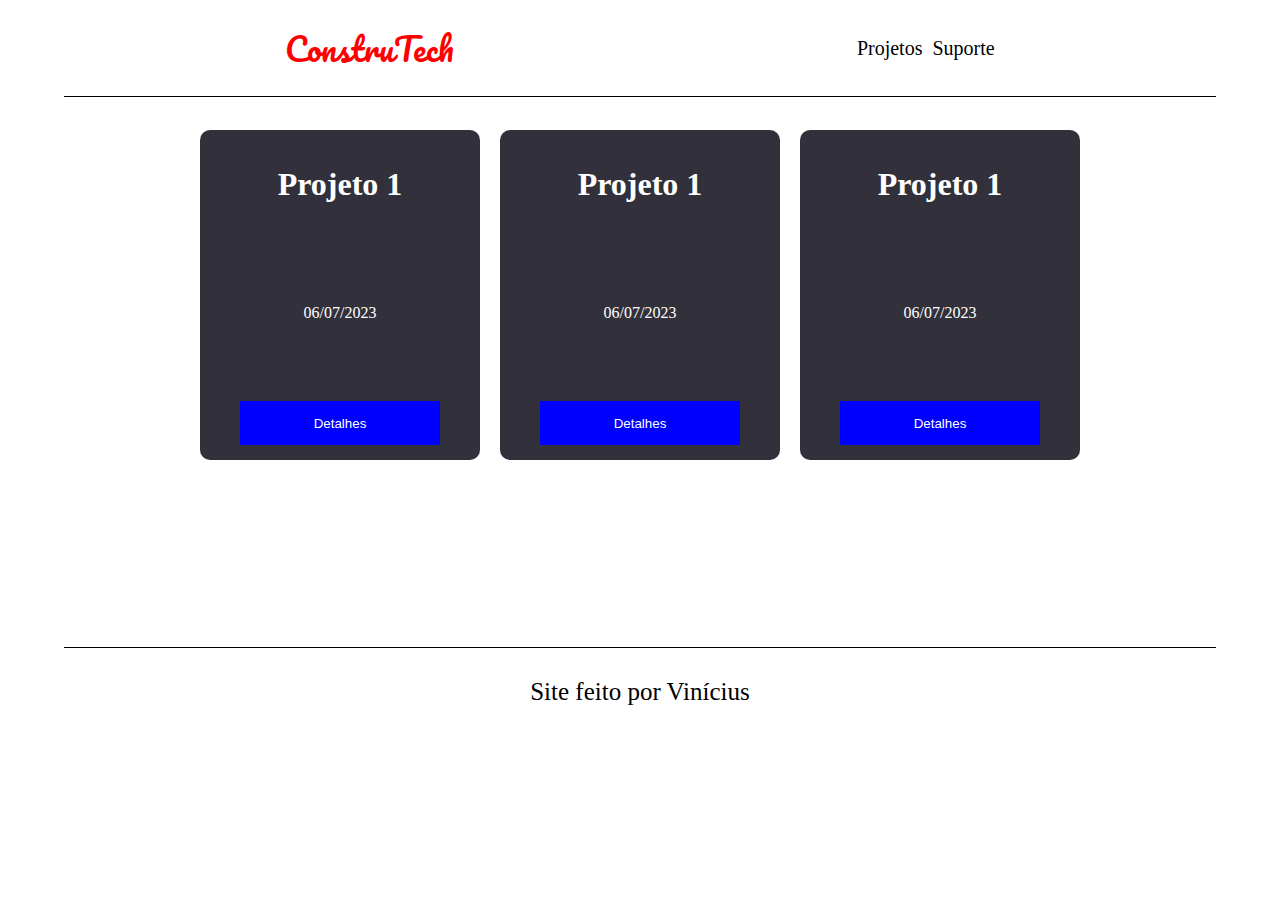
<file: PWMB_ENTREGAS/PWMB-Semana#05/index.html>
<!DOCTYPE html>
<html lang="en">
<head>
    <meta charset="UTF-8">
    <meta name="viewport" content="width=device-width, initial-scale=1.0">
    <link rel="stylesheet" href="index.css">
    <link rel="preconnect" href="https://fonts.googleapis.com">
    <link rel="preconnect" href="https://fonts.gstatic.com" crossorigin>
    <link href="https://fonts.googleapis.com/css2?family=Pacifico&display=swap" rel="stylesheet">
    <title>Início</title>
</head>

<body>
    <header>     
        <a href="/" id="logo">ConstruTech</a>
    <nav>
        
        <a href="projetos.html" target="centro">Projetos</a>
        <a href="contato.html" target="centro">Suporte</a>
         
    </nav>
</header>
    <main>
        <iframe src="projetos.html" frameborder="0" name="centro"></iframe>
    </main>
    <footer>
        <p>Site feito por Vinícius</p>
    </footer>
</body>
</html>
</file>
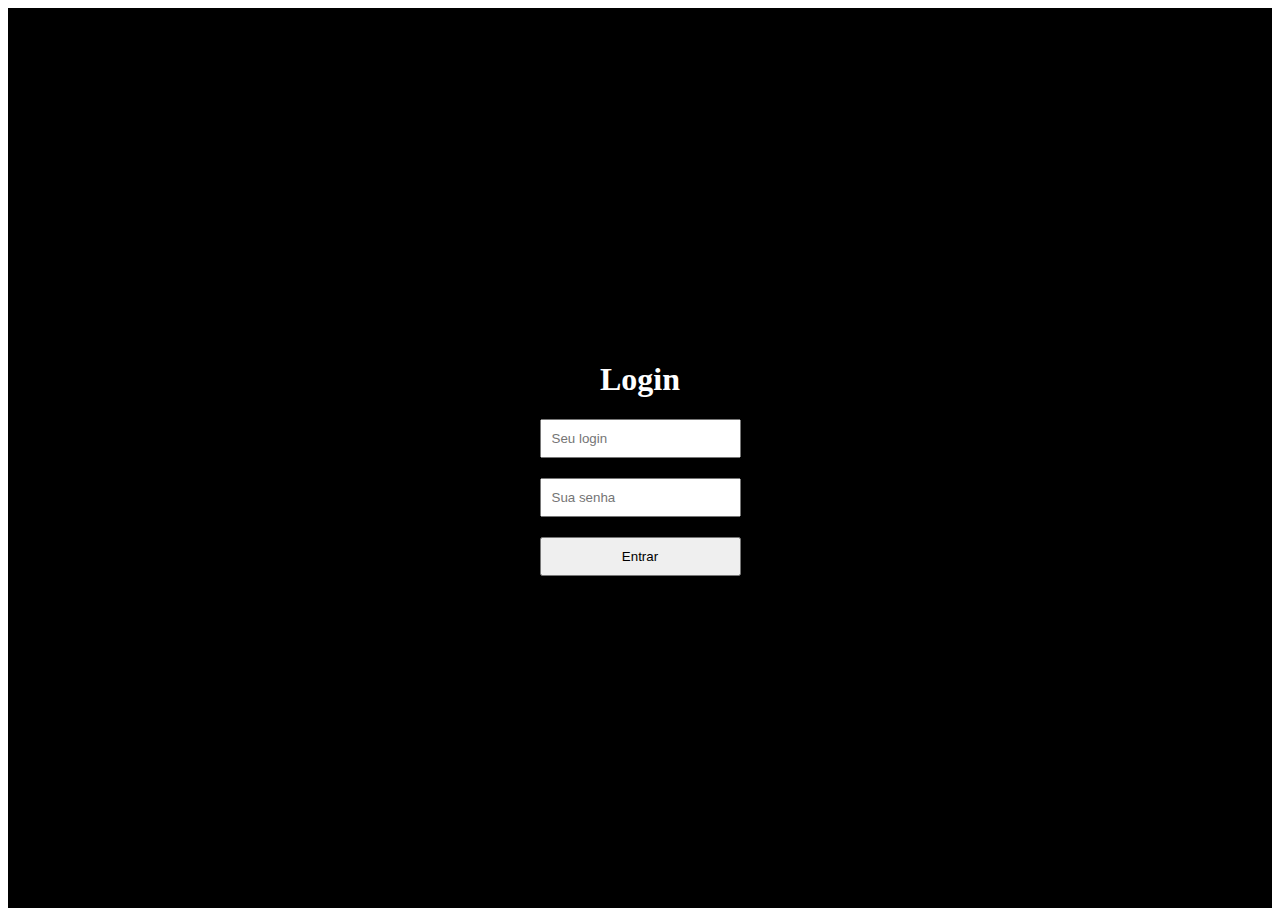
<file: PWMB_ENTREGAS/PWMB-Semana#06/index.html>
<!DOCTYPE html>
<html lang="en">

<head>
    <meta charset="UTF-8">
    <meta name="viewport" content="width=device-width, initial-scale=1.0">
    <link rel="stylesheet" href="index.css">
    <link rel="preconnect" href="https://fonts.googleapis.com">
    <link rel="preconnect" href="https://fonts.gstatic.com" crossorigin>
    <link href="https://fonts.googleapis.com/css2?family=Pacifico&display=swap" rel="stylesheet">
    <title>Início</title>
    <script>
        var url = new URL(window.location.href);
        var valor = url.searchParams.get('usuario_logado');

        if (valor != 'true') {
            window.location.href = ('login.html');
        }
    </script>
</head>

<body>
    <div id="container">
        <header>
            <a href="index.html?usuario_logado=true" id="logo">ConstruTech</a>
            <nav>

                <a href="projetos.html" target="centro">Projetos</a>
                <a href="contato.html" target="centro">Suporte</a>

            </nav>
        </header>
        <main>
            <iframe src="projetos.html" frameborder="0" name="centro"></iframe>
            
        </main>
        <footer>
            <p>Site feito por Vinícius</p>
        </footer>
    </div>
    
</body>

</html>
</file>
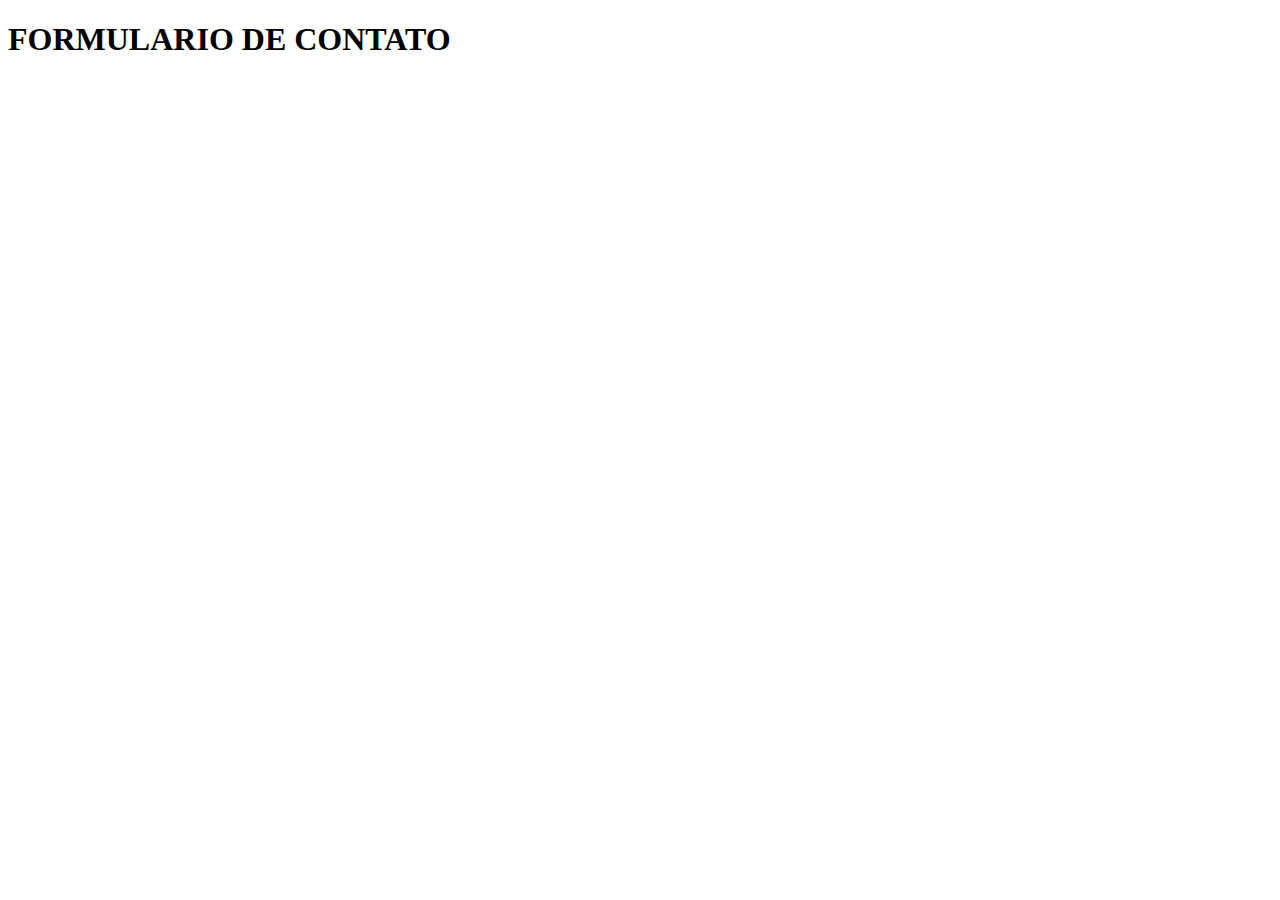
<file: PWMB_ENTREGAS/PWMB-Semana#04/contato.html>
<!DOCTYPE html>
<html lang="en">
<head>
    <meta charset="UTF-8">
    <meta name="viewport" content="width=device-width, initial-scale=1.0">
    <title>Contato</title>
</head>
<body>
    <h1>FORMULARIO DE CONTATO</h1>
</body>
</html>
</file>
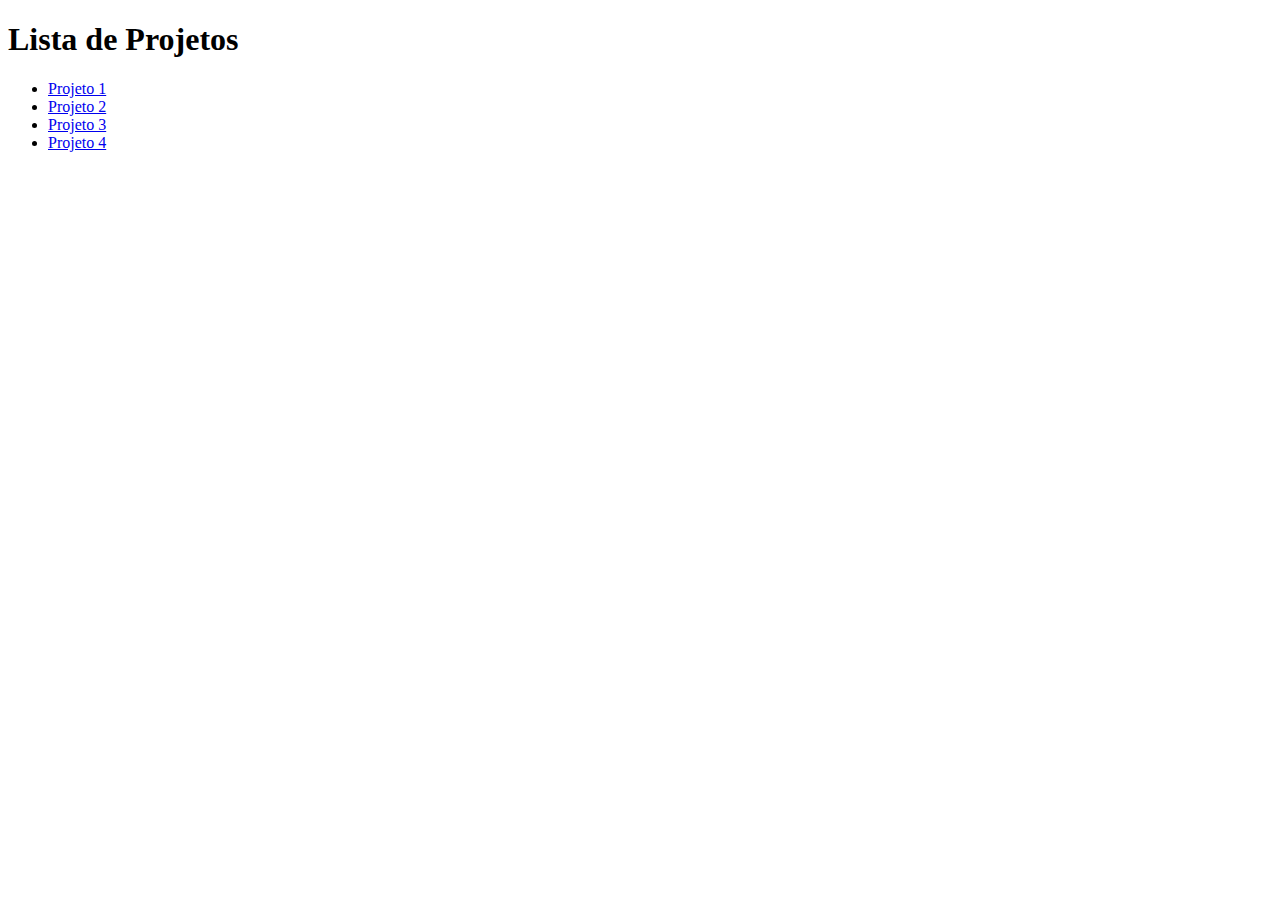
<file: PWMB_ENTREGAS/PWMB-Semana#04/projetos.html>
<!DOCTYPE html>
<html lang="en">
<head>
    <meta charset="UTF-8">
    <meta name="viewport" content="width=device-width, initial-scale=1.0">
    <title>Projetos</title>
</head>
<body>
    <h1>Lista de Projetos</h1>
    <ul>
        <li><a href="#">Projeto 1</a></li>
        <li><a href="#">Projeto 2</a></li>
        <li><a href="#">Projeto 3</a></li>
        <li><a href="#">Projeto 4</a></li>
    </ul>

</body>
</html>
</file>
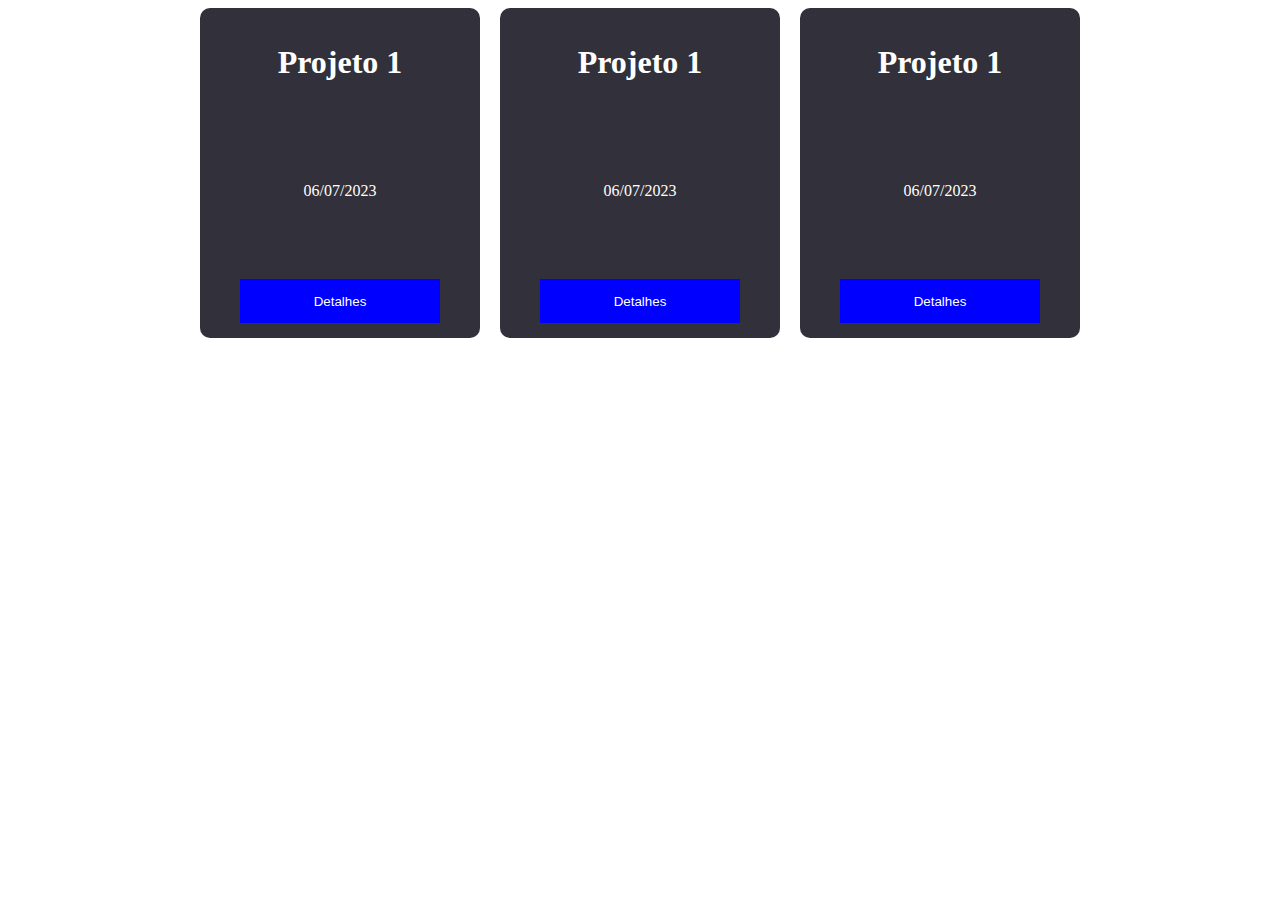
<file: PWMB_ENTREGAS/PWMB-Semana#05/projetos.html>
<!DOCTYPE html>
<html lang="en">
<head>
    <meta charset="UTF-8">
    <meta name="viewport" content="width=device-width, initial-scale=1.0">
    <link rel="stylesheet" href="projetos.css">
    <title>Projetos</title>
</head>
<body>
    <div id="card">
        <h1>Projeto 1</h1>
        <p>06/07/2023</p>
        <button>
            <p>Detalhes</p>
        </button>
    </div>
    <div id="card">
        <h1>Projeto 1</h1>
        <p>06/07/2023</p>
        <button>
            <p>Detalhes</p>
        </button>
    </div>
    <div id="card">
        <h1>Projeto 1</h1>
        <p>06/07/2023</p>
        <button>
            <p>Detalhes</p>
        </button>
    </div>

</body>
</html>
</file>
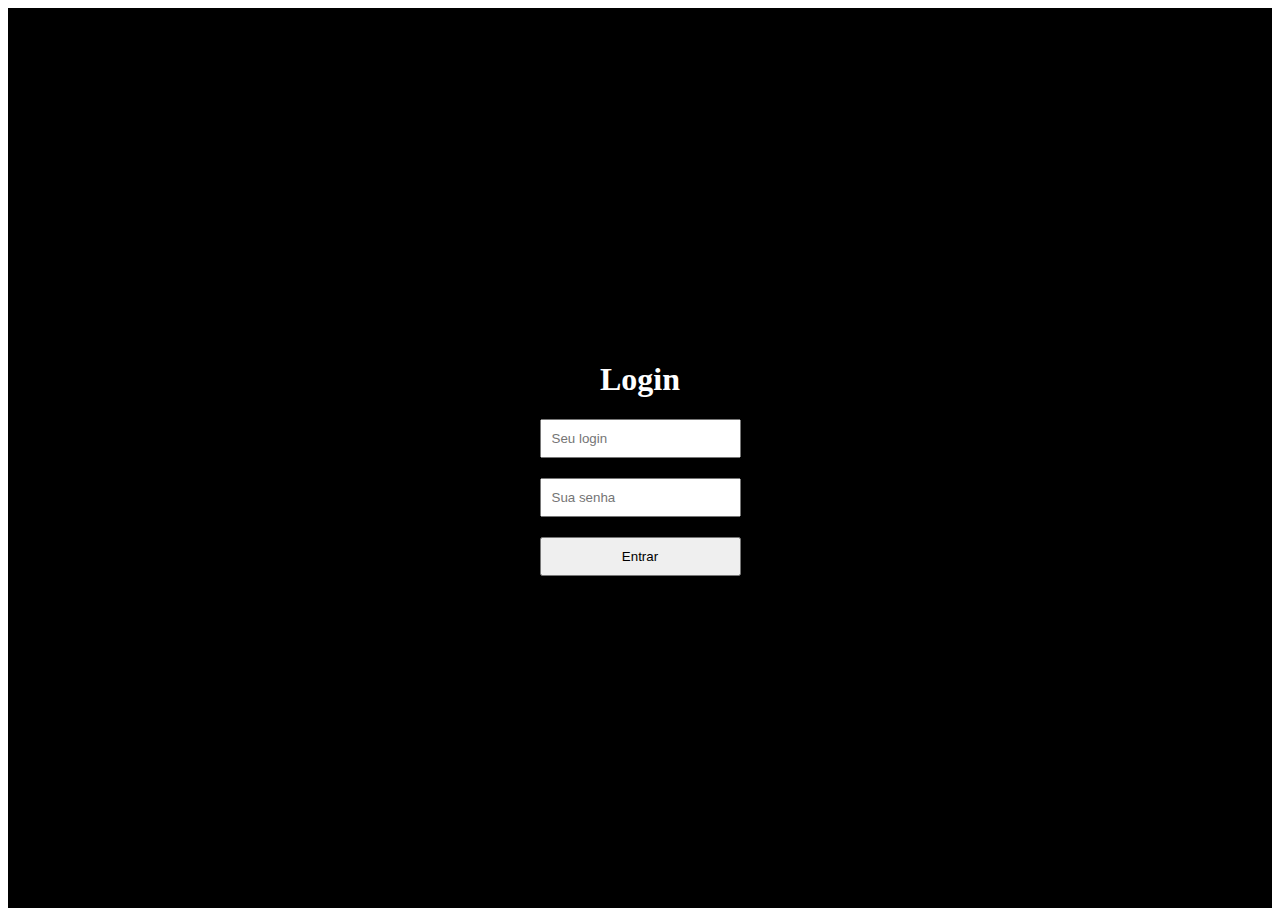
<file: PWMB_ENTREGAS/PWMB-Semana#06/login.html>
<!DOCTYPE html>
<html lang="pt-br">
<head>
    <meta charset="UTF-8">
    <meta name="viewport" content="width=device-width, initial-scale=1.0">
    <title>Login</title>
    <link rel="stylesheet" href="login.css">
</head>
<body>
    
    <main>
        <section class="container" >
            <h1>Login</h1>
            <form id="formulario" class="form">
                <input type="text" placeholder="Seu login" name="login" id="usuario"> 
                <input type="password" name="senha" placeholder="Sua senha" id="senha">
                <button type="submit">Entrar</button>
            </form>
            
        </section>
    </main>
    <script src="functions.js"></script>
</body>
</html>
</file>
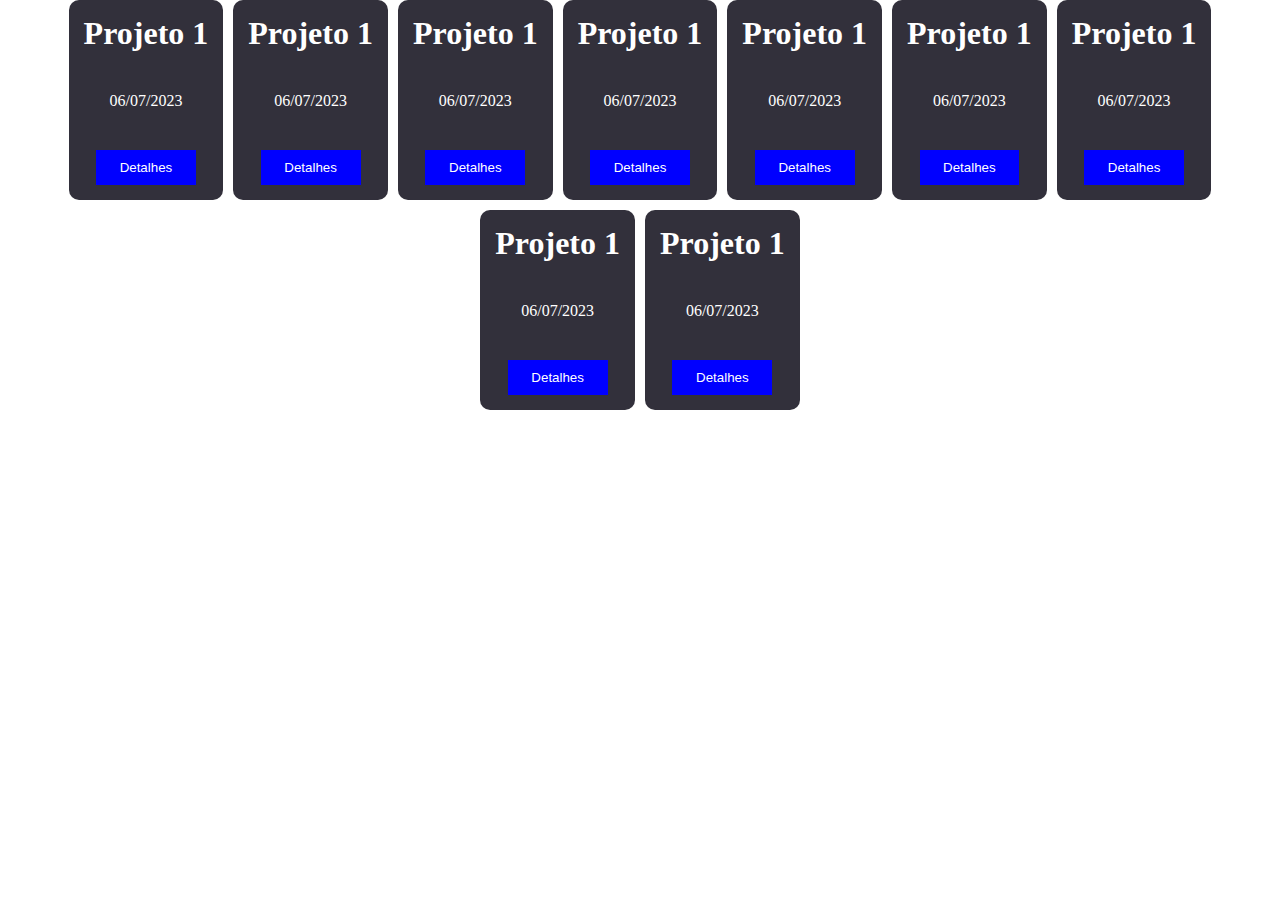
<file: PWMB_ENTREGAS/PWMB-Semana#06/projetos.html>
<!DOCTYPE html>
<html lang="en">

<head>
    <meta charset="UTF-8">
    <meta name="viewport" content="width=device-width, initial-scale=1.0">
    <link rel="stylesheet" href="projetos.css">
    <title>Projetos</title>
</head>

<body>
    <div id="container">
        <div id="card">
            <h1>Projeto 1</h1>
            <p>06/07/2023</p>
            <button id="botao">
                <p>Detalhes</p>
            </button>
        </div>
        <div id="card">
            <h1>Projeto 1</h1>
            <p>06/07/2023</p>
            <button>
                <p>Detalhes</p>
            </button>
        </div>
        <div id="card">
            <h1>Projeto 1</h1>
            <p>06/07/2023</p>
            <button>
                <p>Detalhes</p>
            </button>
        </div>
        <div id="card">
            <h1>Projeto 1</h1>
            <p>06/07/2023</p>
            <button>
                <p>Detalhes</p>
            </button>
        </div>
        <div id="card">
            <h1>Projeto 1</h1>
            <p>06/07/2023</p>
            <button>
                <p>Detalhes</p>
            </button>
        </div>
        <div id="card">
            <h1>Projeto 1</h1>
            <p>06/07/2023</p>
            <button>
                <p>Detalhes</p>
            </button>
        </div>
        <div id="card">
            <h1>Projeto 1</h1>
            <p>06/07/2023</p>
            <button>
                <p>Detalhes</p>
            </button>
        </div>
        <div id="card">
            <h1>Projeto 1</h1>
            <p>06/07/2023</p>
            <button>
                <p>Detalhes</p>
            </button>
        </div>
        <div id="card">
            <h1>Projeto 1</h1>
            <p>06/07/2023</p>
            <button>
                <p>Detalhes</p>
            </button>
        </div>
    </div>
    <dialog id="modal">
        <div id="conteudo-modal">
            <span class="close" id="closeModalBtn">&times;</span>
        </div>
    </dialog>
<script>
    const botao = document.querySelector('button');
    var modal = document.querySelector('dialog');
    var fecharModal = document.querySelector('span');

    botao.onclick = function () {

        modal.showModal();
}
    fecharModal.onclick = () => modal.close();
</script>
</body>

</html>
</file>
<file: PWMB_ENTREGAS/PWMB-Semana#05/index.css>
header{
    display: flex;
    justify-content: space-between;
    align-items: center;
    padding: 20px 25px;
    border-bottom: 1px solid black;
    width: 90%;
}




*{
    text-decoration: none;
    list-style: none;
    padding: 0;
    margin: 0 auto;
    box-sizing: border-box;
    
}

nav{
    display: flex;

   
}
nav a{
    margin-left: 10px;
    color: black;
    font-size: 20px;
}

#logo{
    color: red;
    font-size: 2rem;
    font-family: 'Pacifico', cursive;
}

main{
    
margin: 25px 0;
height: 500px;
display: flex;

}

footer{

    
    border-top: 1px solid black;
    padding: 30px;
    display: flex;
    align-items: center;
    font-size: 25px;
    width: 90%;
}

iframe{

    height: 500px;

    width: 90%;

}
</file>
<file: PWMB_ENTREGAS/PWMB-Semana#06/index.css>
*{
    text-decoration: none;
    list-style: none;
    padding: 0;

    box-sizing: border-box;
}

header{
    display: flex;
    justify-content: space-between;
    align-items: center;
    padding: 20px 25px;
    border-bottom: 1px solid black;
}

#container{
    display: flex;
    flex-direction: column;
    height: 100vh;
    width: 90%;
    margin: 0 auto;

}





nav{
    display: flex;
    gap: 10px;

   
}
nav a{
    color: black;
    font-size: 20px;
    cursor: pointer;
}

nav a:hover{
    color: red;
}

#logo{
    color: red;
    font-size: 2rem;
    font-family: 'Pacifico', cursive;
}

main{
    
display: flex;
flex-grow: 1;
padding: 20px;


}

footer{

    
    border-top: 1px solid black;
    padding: 15px;
    display: flex;
    align-items: center;
    justify-content: center;
    font-size: 25px;

}

iframe{
width: 100%;

    
}
</file>
<file: PWMB_ENTREGAS/PWMB-Semana#05/projetos.css>
#card{

    height: 300px;
    width: 250px;
    background-color: rgb(50, 48, 59);
    display: flex;
    flex-direction: column;
    padding: 15px;
    justify-content: space-between;
    align-items: center;
    border-radius: 10px;
    color: white;
    margin: 0 10px;
    
}

#card button{
    background-color: blue;
    color: white;
    border: 0;
    width: 80%;
}

body{
    display: flex;

    justify-content: center;
}
</file>
<file: PWMB_ENTREGAS/PWMB-Semana#06/login.css>
.container{
    display: flex;
    flex-direction: column;
    align-items: center;
    justify-content: center;
    height: 100vh;
    background-color: black;
    color: white;
}

.form{
    display: flex;
    flex-direction: column;
    max-width: 500px;
    align-items: center;
    justify-content: center;
    gap: 20px;
}

input{
    padding: 10px;
}
button{
    padding: 10px 20px;
    width: 100%;
}
</file>
<file: PWMB_ENTREGAS/PWMB-Semana#06/projetos.css>
*{
    margin: 0;
    padding: 0;
    box-sizing: border-box;
}

#card{

    min-height: 200px;
    background-color: rgb(50, 48, 59);
    display: flex;
    flex-direction: column;
    padding: 15px;
    justify-content: space-between;
    align-items: center;
    border-radius: 10px;
    color: white;
    
}

#card button{
    background-color: blue;
    color: white;
    border: 0;
    width: 80%;
    padding: 10px 20px;
    cursor: pointer;
}

#card button:hover{
    background-color: red;
}



#container{
    display: flex;
    align-items: center;
    justify-content: center;
    width: 100%;
    height: 100%;
    flex-wrap: wrap;
    gap: 10px;

}

#conteudo-modal{
    height: 500px;
    width: 500px;
   background-color: red;
   text-align: right;
   padding: 10px 20px;
   
}

#conteudo-modal span{
    cursor: pointer;
    font-size: 25px;
    
}
</file>
